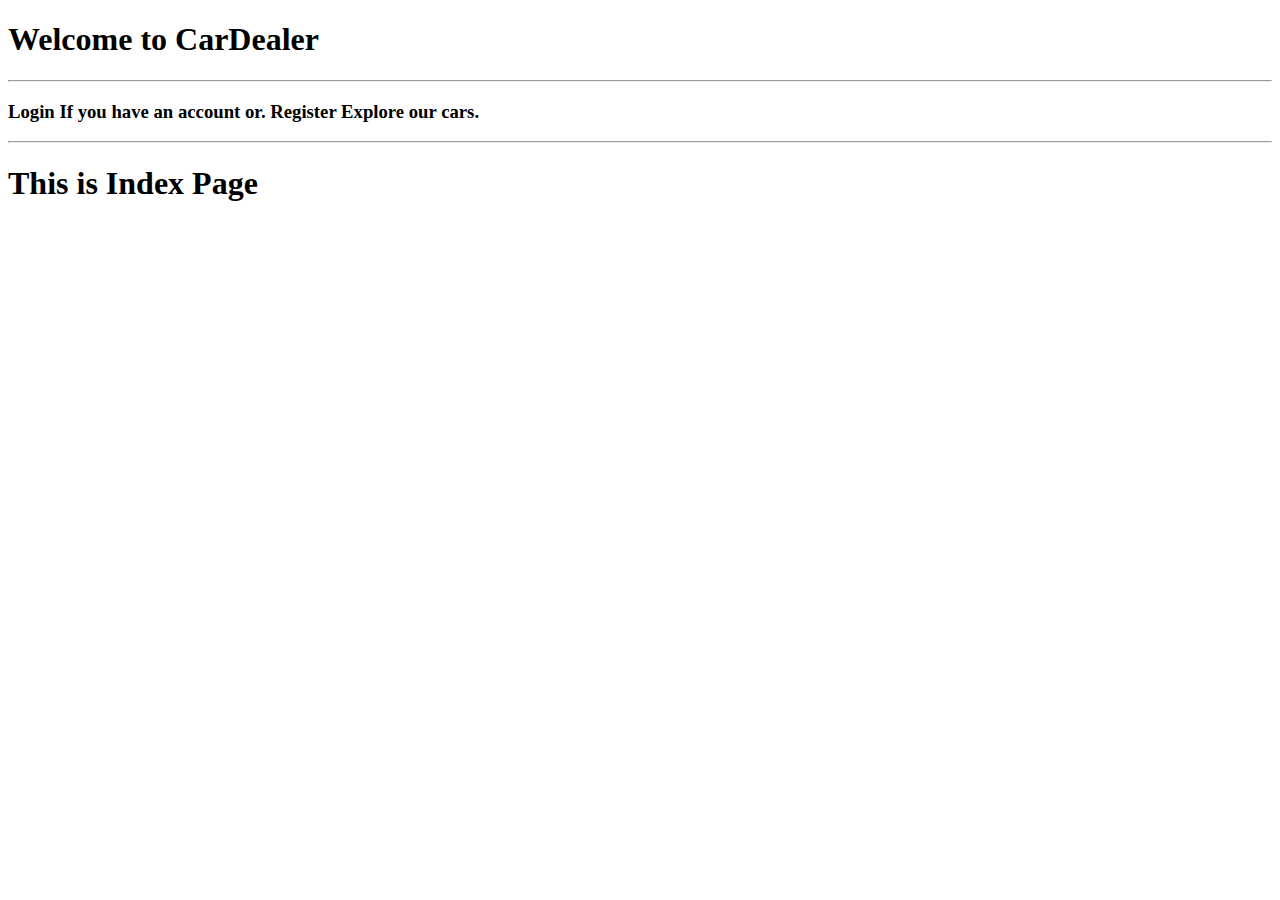
<file: src/main/resources/templates/home/index.html>
<!DOCTYPE html>
<html lang="en" xmlns="http://www.w3.org/1999/xhtml"
      xmlns:th="http://www.thymeleaf.org">
<th:block th:include="~{fragments/head}"/>
<body>
<th:block th:include="~{fragments/header}"/>

<main>
    <div class="container">
        <h1>Welcome to CarDealer</h1>
        <hr class="my-3"/>
        <h3><a th:href="@{/users/login}">Login</a> If you have an account or.
            <a th:href="@{/users/register}">Register</a> Explore our cars.
        </h3>
        <hr class="my-3"/>
        <h1>This is Index Page</h1>
    </div>
</main>

</body>
<th:block th:include="~{fragments/footer}"/>
</html>
</file>
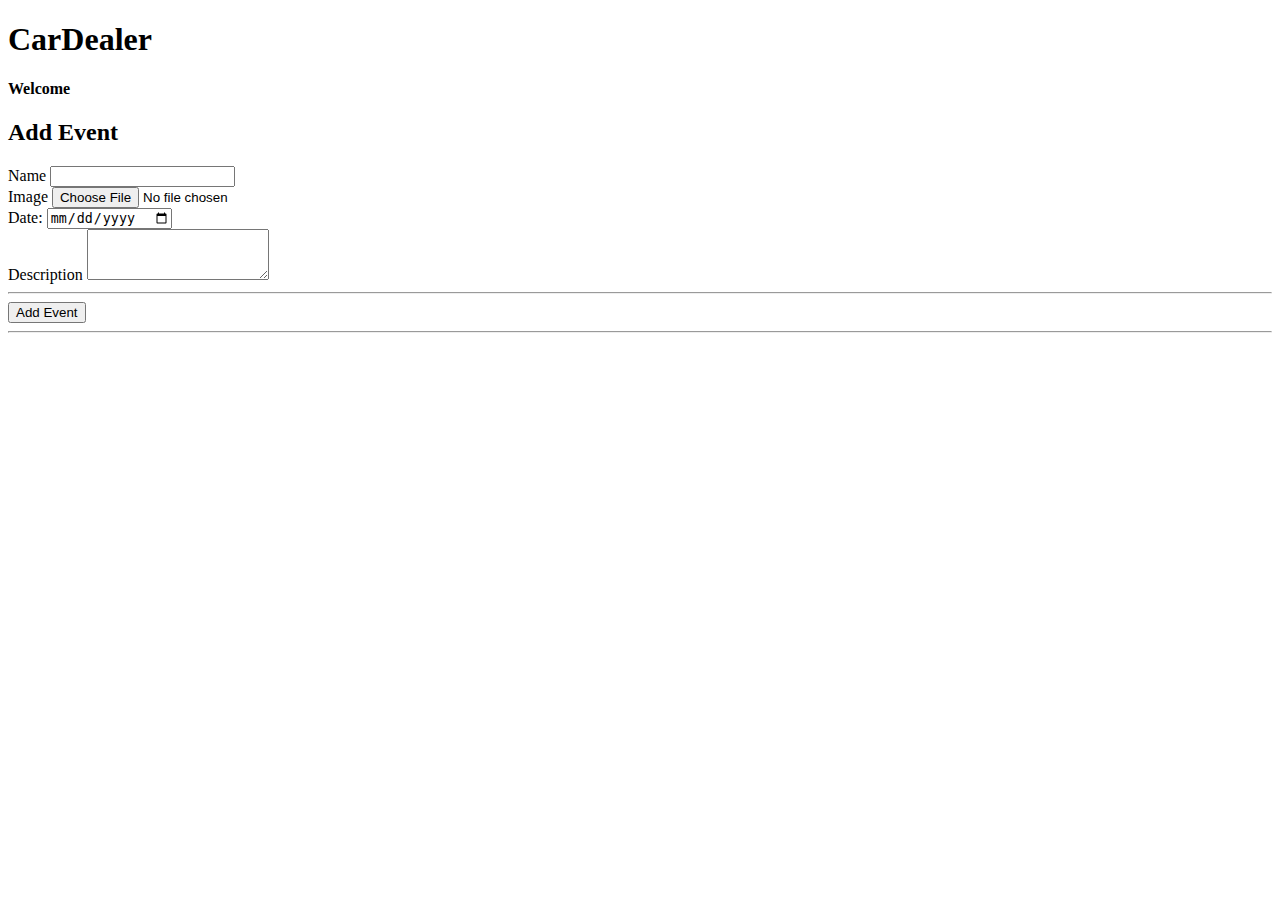
<file: src/main/resources/templates/events/add-events.html>
<!DOCTYPE html>
<html lang="en" xmlns="http://www.w3.org/1999/xhtml"
      xmlns:th="http://www.thymeleaf.org">
<th:block th:include="~{fragments/head}"/>
<body>
<th:block th:include="~{fragments/header}"/>

<main>
    <div class="container">
        <h1>CarDealer</h1>
        <div class="text-center mb-3">
            <h4 class="text-white mt-2">Welcome</h4>
        </div>
        <div class="container-fluid">
            <h2 class="text-center text-dark">Add Event</h2>
            <form class="mx-auto w-15" th:action="@{/events/add-events}" th:method="post" enctype="multipart/form-data">
                <div class="row col justify-content-center">
                    <div class="col col-md-3">
                    <div class="form-group">
                        <label for="name" class="font-weight-bold text-white">Name</label>
                        <input type="text" step="any" class="form-control text-center" id="name" name="name">
                    </div>
                    </div>
                    <div class="col col-md-3">
                    <div class="form-group">
                        <label for="imageUrl" class="font-weight-bold text-white">Image</label>
                        <input type="file" class="form-control-file" id="imageUrl" name="imageUrl">
                    </div>
                    </div>
                </div>
                <div class="row col justify-content-center">
                    <div class="col col-md-3">
                <div class="form-group">
                    <div class="label-holder d-flex justify-content-center">
                            Date: <input type="date" name="date">
                    </div>
                </div>
                    </div>
                    <div class="col col-md-3">
                    <div class="form-group">
                        <label for="description" class="font-weight-bold text-white">Description</label>
                        <textarea name="description" id="description" class="form-control" rows="3"></textarea>
                    </div>
                </div>
                </div>
                <hr class="hr-2 bg-dark w-25">
                <div class="button-holder d-flex justify-content-center">
                    <button type="submit" class="btn btn-success">Add Event</button>
                </div>
            </form>
        </div>
        <hr class="my-3"/>
    </div>
</main>
<th:block th:include="~{fragments/footer}"/>
</body>
</html>
</file>
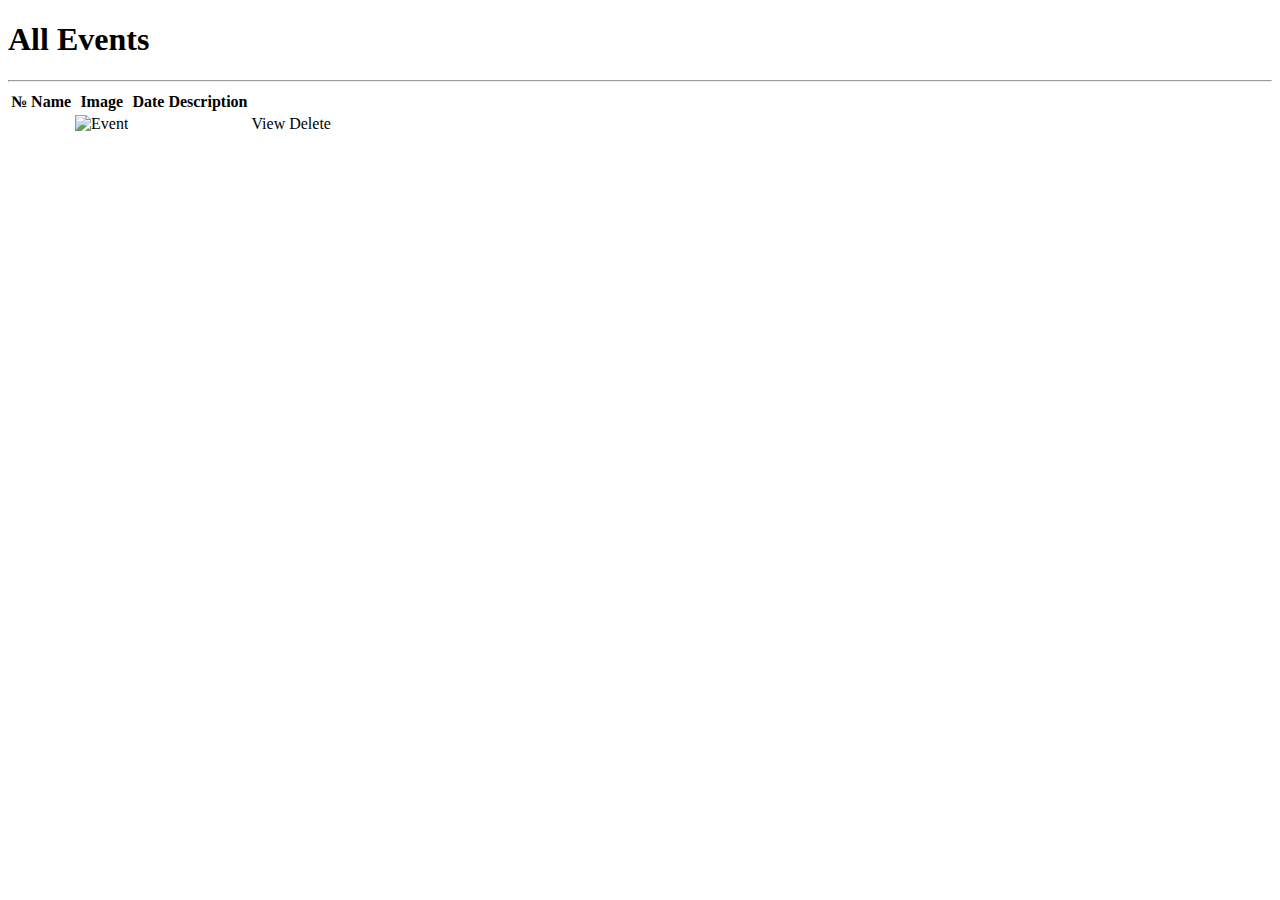
<file: src/main/resources/templates/events/all-events.html>
<!DOCTYPE html>
<html lang="en" xmlns="http://www.w3.org/1999/xhtml"
      xmlns:th="http://www.thymeleaf.org"
>
<th:block th:include="~{fragments/head}"/>
<body>
<th:block th:include="~{fragments/header}"/>

<main class="container">
    <h1 class="text-center">All Events</h1>
    <hr class="hr-3"/>
    <table class="table bg-blur text-white font-weight-bold">
        <thead>
        <tr class="row mx-auto">
            <th class="col-md-1 text-center">№</th>
            <th class="col-md-2 text-center">Name</th>
            <th class="col-md-2 text-center">Image</th>
            <th class="col-md-2 text-center">Date</th>
            <th class="col-md-2 text-center">Description</th>
        </tr>
        </thead>
        <tbody>
        <th:block th:each="event, iter : ${events}">
            <tr class="row mx-auto">
                <th class="col-md-1 text-center" th:text="${iter.index + 1}"></th>
                <td class="col-md-2 text-center" th:text="${event.name}"></td>
                <td class="col-md-2">
                    <div class="text-center"><img th:src="${event.imageUrl}" width="60" height="60" alt="Event"></div>
                </td>
                <td class="col-md-2 text-center" th:text="${event.date}"></td>
                <td class="col-md-2 text-center" th:text="${event.description}"></td>
                <td class="col-md-1 text-center">
                    <a th:href="@{/events/detail-events/{id}(id=${event.id})}" class="btn btn-success font-weight-bold text-white">View</a>
                </td>
                <th:block sec:authorize="hasRole('ROLE_ADMIN')">
                    <td class="col-md-2 text-center">
                        <a th:href="@{/events/delete-events/{id}(id=${event.id})}"
                           class="btn btn-danger font-weight-bold text-white">Delete</a>
                    </td>
                </th:block>
            </tr>
        </th:block>
        </tbody>
    </table>
</main>
<th:block th:include="~{fragments/footer}"/>
</body>
</html>
</file>
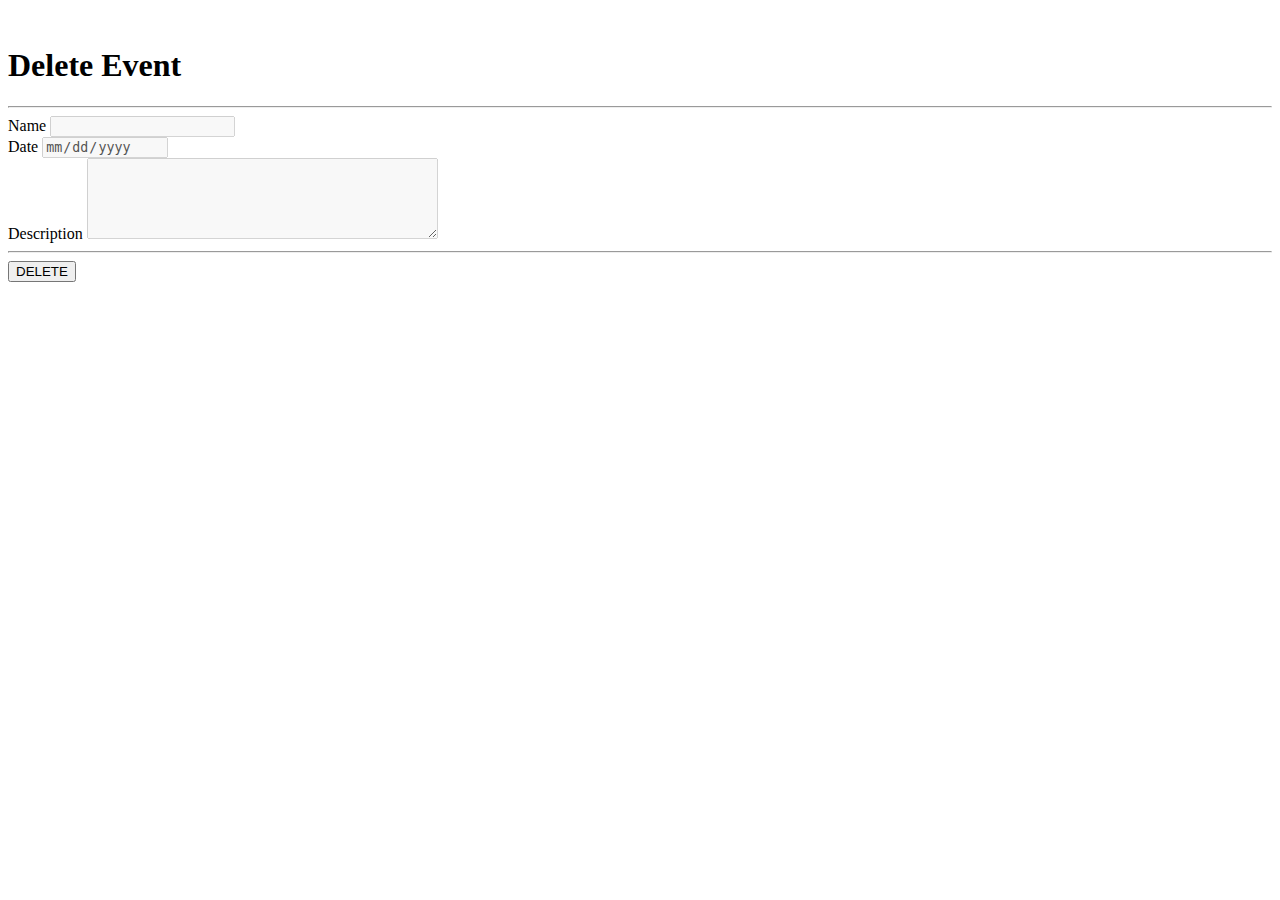
<file: src/main/resources/templates/events/delete-events.html>
<!DOCTYPE html>
<html lang="en" xmlns="http://www.w3.org/1999/xhtml"
      xmlns:th="http://www.thymeleaf.org">
<th:block th:include="~{fragments/head}"/>
<body>
<th:block th:include="~{fragments/header}"/>
<main class="mt-5">
    <div class="bg-image-quote-create">
        <span style="visibility: hidden">....</span>
        <h1 class="text-center font-weight-bold text-white">Delete Event</h1>
        <hr class="hr-2 bg-dark w-25">
        <form class="form w-25 mx-auto" th:action="@{/events/delete-events/{id}(id=${id})}"
              th:method="patch"><input type="hidden"  name="_csrf" value="80417983-fe8b-45c7-963e-31f6915a1560">
            <div class="form-group">
                <label for="name" class="font-weight-bold text-white">Name</label>
                <input type="text" class="form-control text-center" id="name" name="name" th:value="${model.name}" disabled>
            </div>
            <div class="form-group">
                <label for="date" class="font-weight-bold text-white">Date</label>
                <input type="date" class="form-control text-center" id="date" name="date" th:value="${model.date}" disabled>
            </div>
            <div class="form-group">
                <label for="description" class="font-weight-bold text-white">Description</label>
                <textarea name="description" id="description" cols="41" rows="5" th:text="${model.description}" disabled></textarea>
            </div>

            <hr class="hr-2 bg-dark">
            <div class="button-holder d-flex justify-content-center">
                <button type="submit" class="btn btn-danger">DELETE</button>
            </div>
        </form>
        <span style="visibility: hidden">....</span>
    </div>
</main>
<th:block th:include="~{fragments/footer}"/>
</body>
</html>
</file>
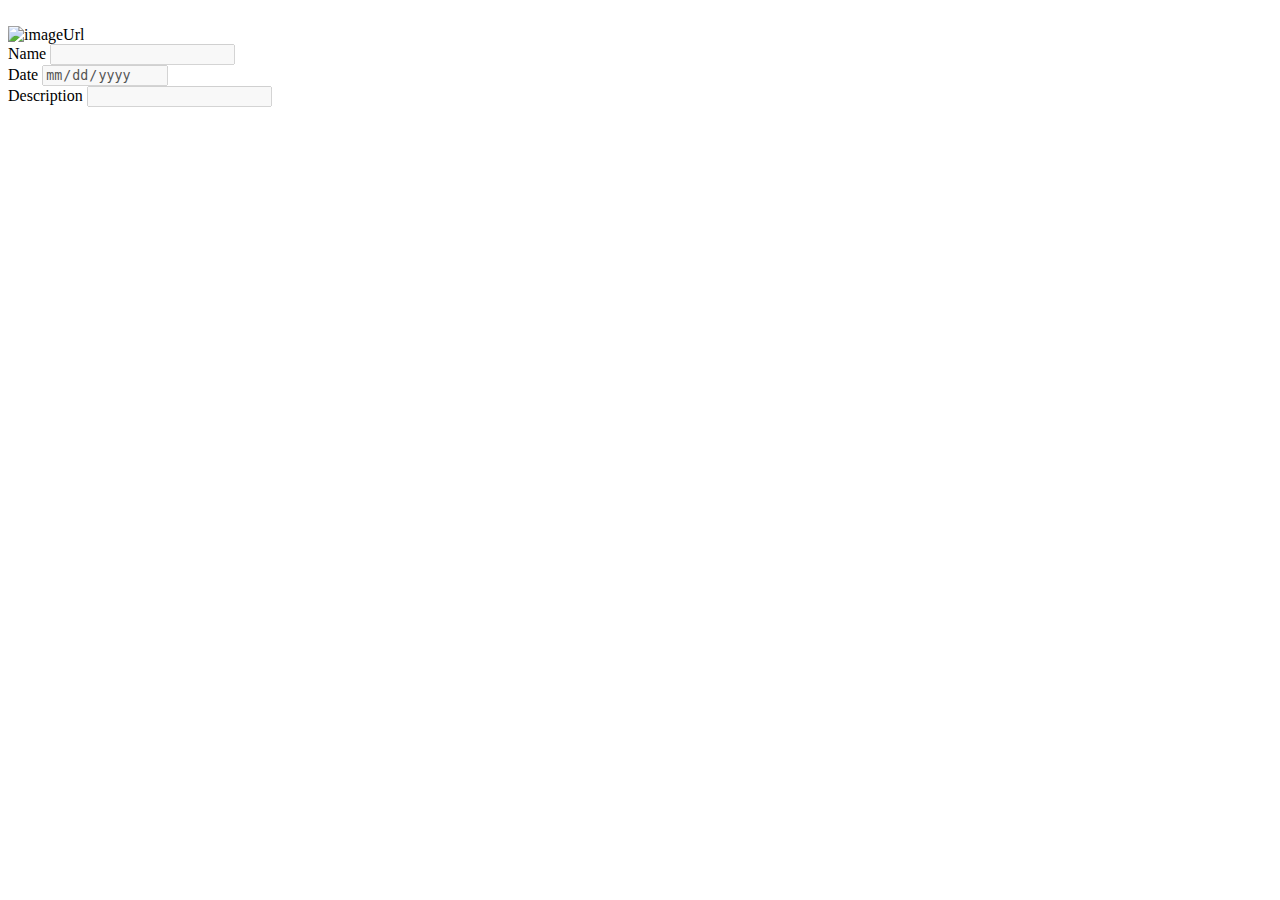
<file: src/main/resources/templates/events/detail-events.html>
<!DOCTYPE html>
<html lang="en" xmlns="http://www.w3.org/1999/xhtml"
      xmlns:th="http://www.thymeleaf.org">
<th:block th:include="~{fragments/head}"/>
<body>
<th:block th:include="~{fragments/header}"/>
<main class="mt-5">
    <div class="bg-image-quote-all text-center">
        <span style="visibility: hidden">....</span>
        <div class="text-center mt-5">
            <img th:src="${model.imageUrl}" width="200" height="200" alt="imageUrl">
        </div>
        <div class="row col justify-content-center">
            <div class="form-group">
                <div class="label-holder d-flex justify-content-center">
                    <label class="text-center text-white font-weight-bold" for="name">Name
                        <input type="text" class="form-control text-center" id="name" name="name"
                               th:value="${model.name}" disabled>
                    </label>
                </div>
            </div>
        </div>
        <div class="row col justify-content-center">
            <div class="form-group">
                <div class="label-holder d-flex justify-content-center">
                    <label class="text-center text-white font-weight-bold" for="date">Date
                        <input type="date" class="form-control text-center" id="date" name="date"
                               th:value="${model.date}" disabled>
                    </label>
                </div>
            </div>
        </div>
        <div class="row col justify-content-center">
            <div class="form-group">
                <div class="label-holder d-flex justify-content-center">
                    <label class="text-center text-white font-weight-bold" for="description">Description
                        <input type="text" class="form-control text-center" id="description" name="description"
                               th:value="${model.description}" disabled>
                    </label>
                </div>
            </div>
        <span style="visibility: hidden">....</span>
    </div>
</main>
<th:block th:include="~{fragments/footer}"/>
</body>
</html>
</file>
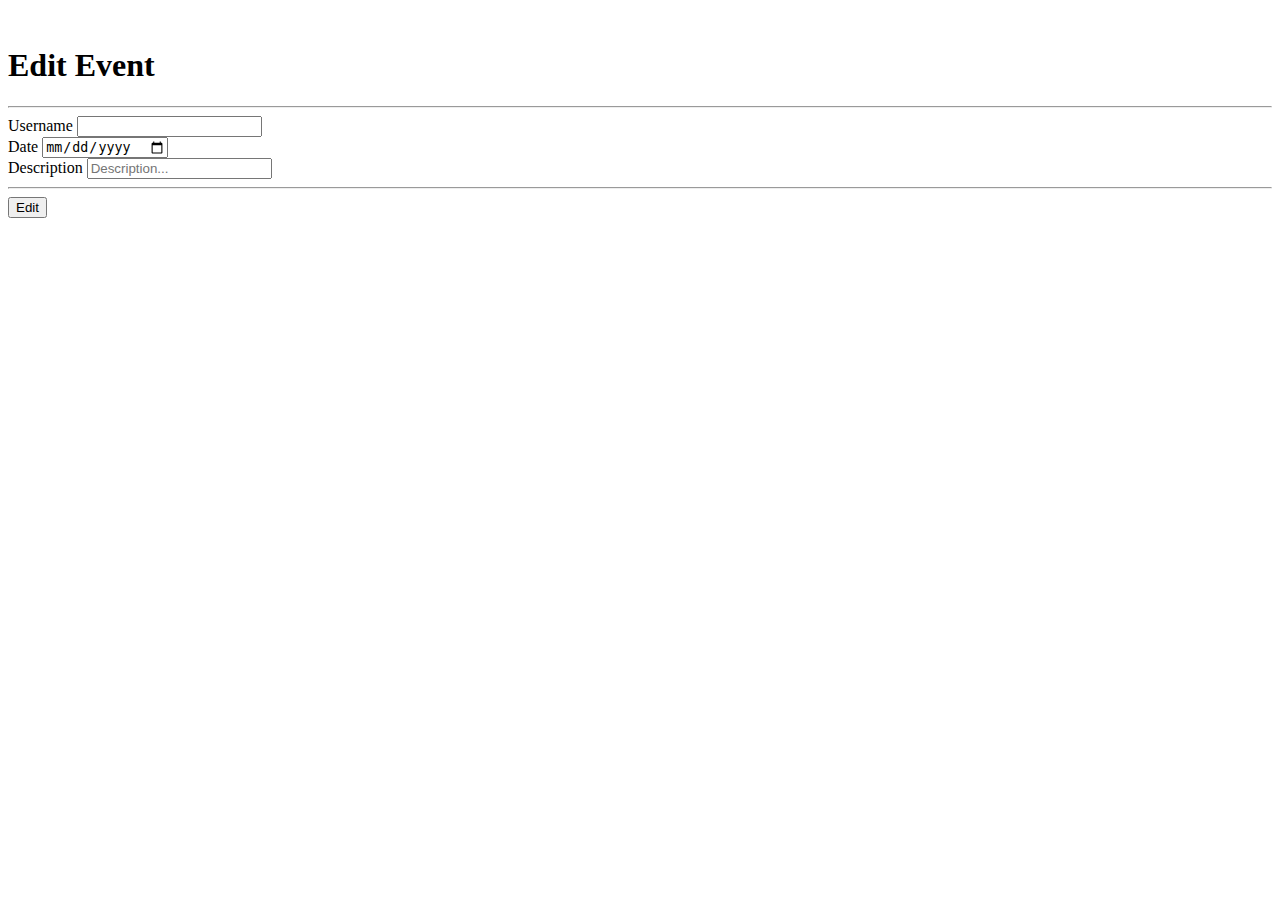
<file: src/main/resources/templates/events/edit-events.html>
<!DOCTYPE html>
<html lang="en" xmlns="http://www.w3.org/1999/xhtml"
      xmlns:th="http://www.thymeleaf.org">
<th:block th:include="~{fragments/head}"/>
<body>
<th:block th:include="~{fragments/header}"/>
<main class="mt-5">
    <div class="bg-image-quote-create">
        <span style="visibility: hidden">....</span>
        <h1 class="text-center font-weight-bold text-white">Edit Event</h1>
        <hr class="hr-2 bg-dark w-25">
        <form class="form w-25 mx-auto" th:action="@{/events/edit-events/{id}(id=${id})}"
              th:method="patch"><input type="hidden" name="_csrf" value="80417983-fe8b-45c7-963e-31f6915a1560">
            <div class="form-group text-center text-white">
                <label for="name" class="mb-1">Username</label>
                <input type="text" th:value="${model.name}" class="form-control" name="name" id="name"
                       readonly>
            </div>
            <div class="form-group text-center text-white">
                <label for="date" class="mb-1">Date</label>
                <input type="date" th:value="${model.date}" class="form-control" id="date" placeholder="Date..."
                       name="date">
            </div>
            <div class="form-group text-center text-white">
                <label for="description" class="mb-1">Description</label>
                <input type="text" th:value="${model.description}" class="form-control" id="description" placeholder="Description..."
                       name="description">
            </div>
            <hr class="hr-2 bg-dark">
            <div class="button-holder d-flex justify-content-center">
                <button type="submit" class="btn btn-dark">Edit</button>
            </div>
        </form>
        <span style="visibility: hidden">....</span>
    </div>
</main>
<th:block th:include="~{fragments/footer}"/>
</body>
</html>
</file>
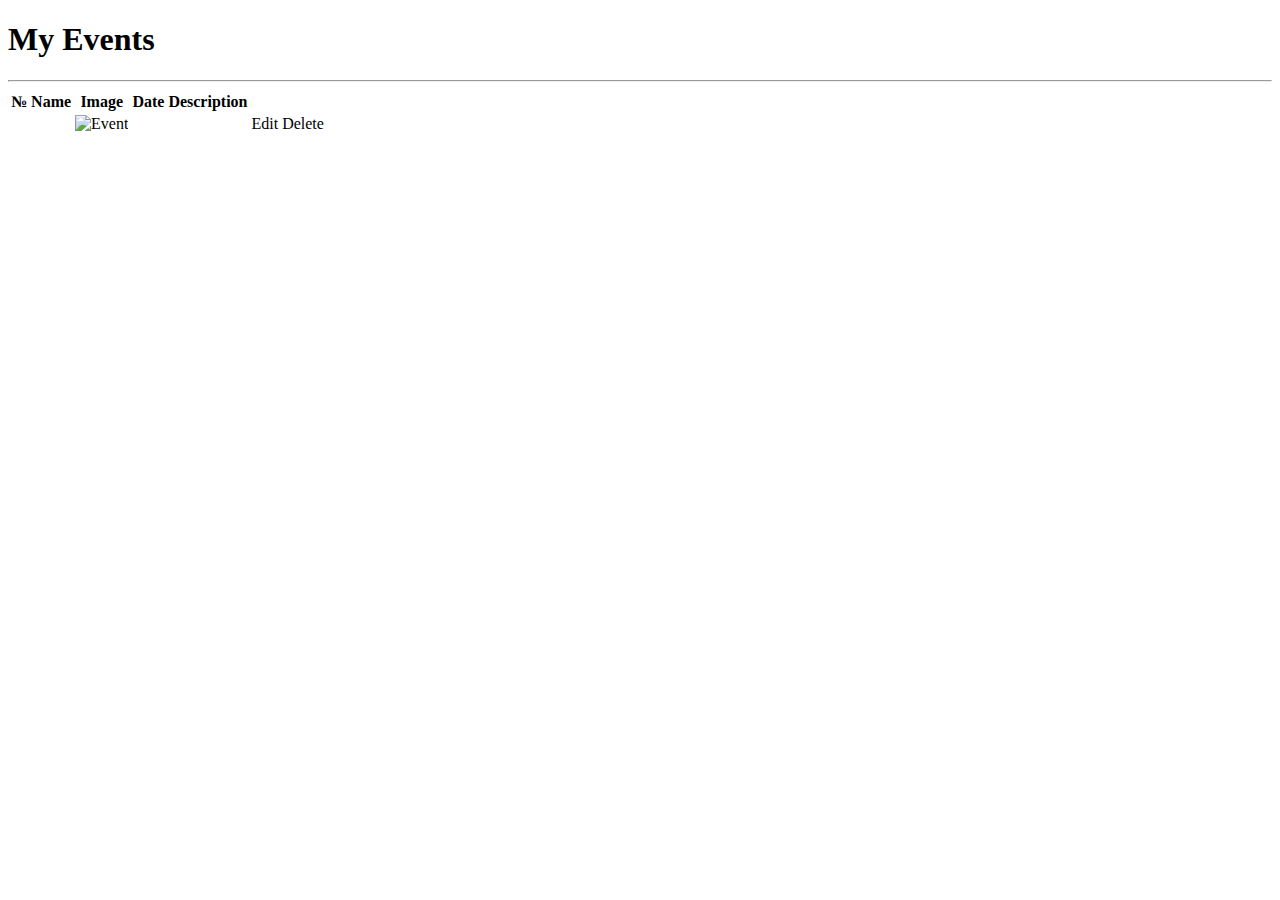
<file: src/main/resources/templates/events/my-events.html>
<!DOCTYPE html>
<html lang="en" xmlns="http://www.w3.org/1999/xhtml"
      xmlns:th="http://www.thymeleaf.org"
>
<th:block th:include="~{fragments/head}"/>
<body>
<th:block th:include="~{fragments/header}"/>

<main class="container">
    <h1 class="text-center">My Events</h1>
    <hr class="hr-3"/>
    <table class="table bg-blur text-white font-weight-bold">
        <thead>
        <tr class="row mx-auto">
            <th class="col-md-1 text-center">№</th>
            <th class="col-md-2 text-center">Name</th>
            <th class="col-md-2 text-center">Image</th>
            <th class="col-md-2 text-center">Date</th>
            <th class="col-md-2 text-center">Description</th>
        </tr>
        </thead>
        <tbody>
        <th:block th:each="event, iter : ${events}">
            <tr class="row mx-auto">
                <th class="col-md-1 text-center" th:text="${iter.index + 1}"></th>
                <td class="col-md-2 text-center" th:text="${event.name}"></td>
                <td class="col-md-2">
                    <div class="text-center"><img th:src="${event.imageUrl}" width="60" height="60" alt="Event"></div>
                </td>
                <td class="col-md-2 text-center" th:text="${event.date}"></td>
                <td class="col-md-2 text-center" th:text="${event.description}"></td>
                <td class="col-md-1 text-center">
                    <a th:href="@{/events/edit-events/{id}(id=${event.id})}" class="btn btn-success font-weight-bold text-white">Edit</a>
                </td>
                <td class="col-md-2 text-center">
                    <a th:href="@{/events/delete-events/{id}(id=${event.id})}" class="btn btn-danger font-weight-bold text-white">Delete</a>
                </td>
            </tr>
        </th:block>
        </tbody>
    </table>
</main>
<th:block th:include="~{fragments/footer}"/>
</body>
</html>
</file>
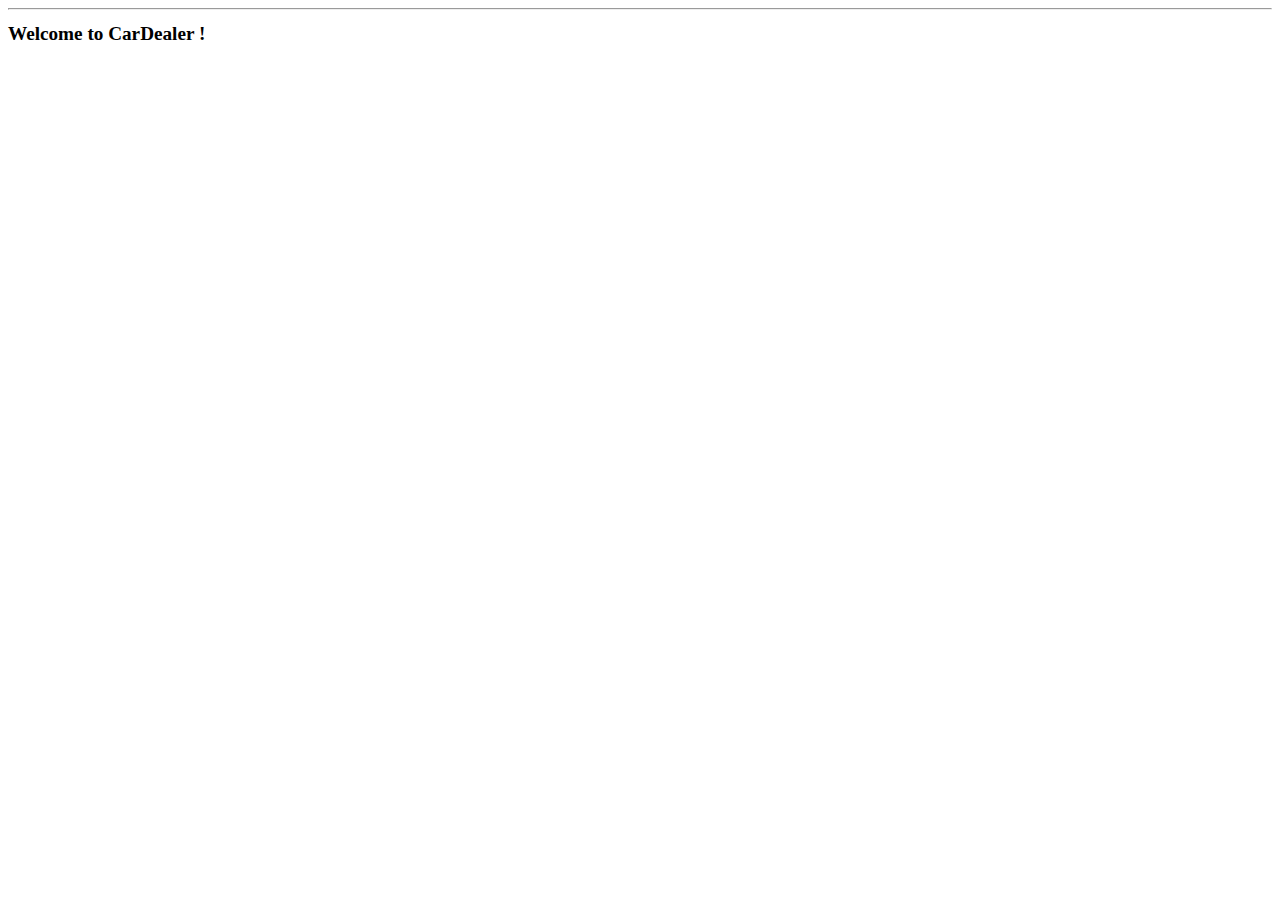
<file: src/main/resources/templates/home/home.html>
<!DOCTYPE html>
<html lang="en" xmlns="http://www.w3.org/1999/xhtml"
      xmlns:th="http://www.thymeleaf.org">
<th:block th:include="~{fragments/head}"/>
<body>
<th:block th:include="~{fragments/header}"/>

<main>
    <div class="container">
        <div class="text-center mb-3">

        </div>
        <hr class="my-3"/>
        <div id="toChange" class=".quotes-data">
            <div class="mt-3">
                <h1 class="text-black text-center" style="font-size: larger">Welcome to CarDealer !</h1>
            </div>
        </div>
    </div>
</main>
<th:block th:include="~{fragments/footer}"/>
</body>
</html>
</file>
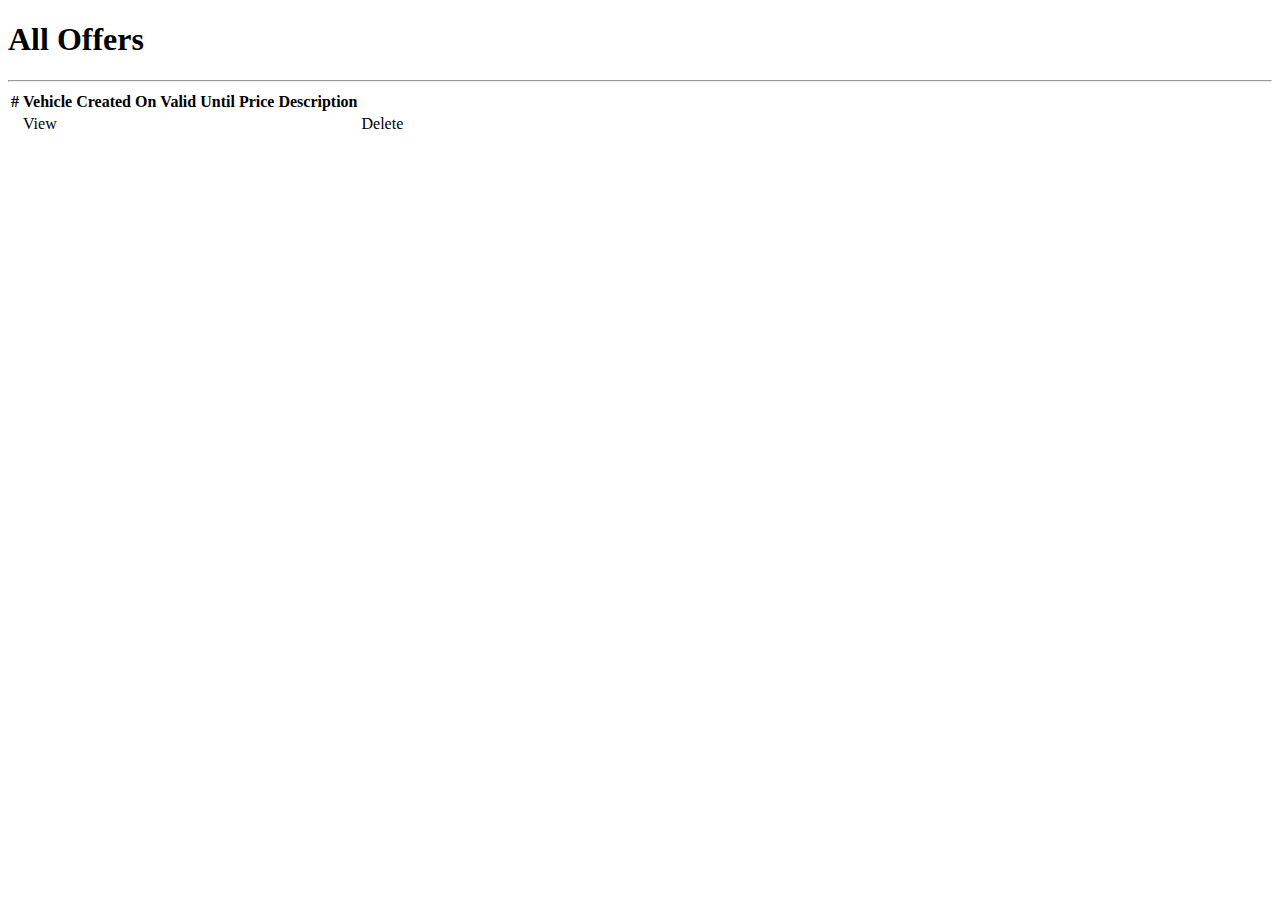
<file: src/main/resources/templates/offers/all-offer.html>
<!DOCTYPE html>
<html lang="en" xmlns="http://www.w3.org/1999/xhtml"
      xmlns:th="http://www.thymeleaf.org"
>
<th:block th:include="~{fragments/head}"/>
<body>
<th:block th:include="~{fragments/header}"/>

<main class="container">
    <h1 class="text-center text-white">All Offers</h1>
    <hr class="hr-3"/>
    <table class="table bg-blur text-white font-weight-bold">
        <thead>
        <tr class="row mx-auto text-white">
            <th class="col-md-1 text-center">#</th>
            <th class="col-md-1 text-center">Vehicle</th>
            <th class="col-md-2 text-center">Created On</th>
            <th class="col-md-2 text-center">Valid Until</th>
            <th class="col-md-1 text-center">Price</th>
            <th class="col-md-2 text-center">Description</th>
        </tr>
        </thead>
        <tbody>
        <th:block th:each="offer, iter : ${offers}">
            <tr class="row mx-auto text-white">
                <th class="col-md-1 text-center" th:text="${iter.index + 1}"></th>
                <td class="col-md-1 text-center">
                    <a th:href="@{/vehicles/details-vehicle/{id}(id=${offer.vehicle.id})}"
                       class="btn btn-dark font-weight-bold text-white">View</a>
                </td>
                <td class="col-md-2 text-center" th:text="${offer.createdOn}"></td>
                <td class="col-md-2 text-center" th:text="${offer.validUntil}"></td>
                <td class="col-md-1 text-center" th:text="${offer.price}"></td>
                <td class="col-md-2 text-center" th:text="${offer.description}"></td>
                <th:block sec:authorize="hasRole('ROLE_ADMIN')">
                    <td class="col-md-3 text-center">
                        <a th:href="@{/offers/delete-offer/{id}(id=${offer.id})}"
                           class="btn btn-danger font-weight-bold text-white">Delete</a>
                    </td>
                </th:block>
            </tr>
        </th:block>
    </table>
</main>
<th:block th:include="~{fragments/footer}" />
</body>
</html>
</file>
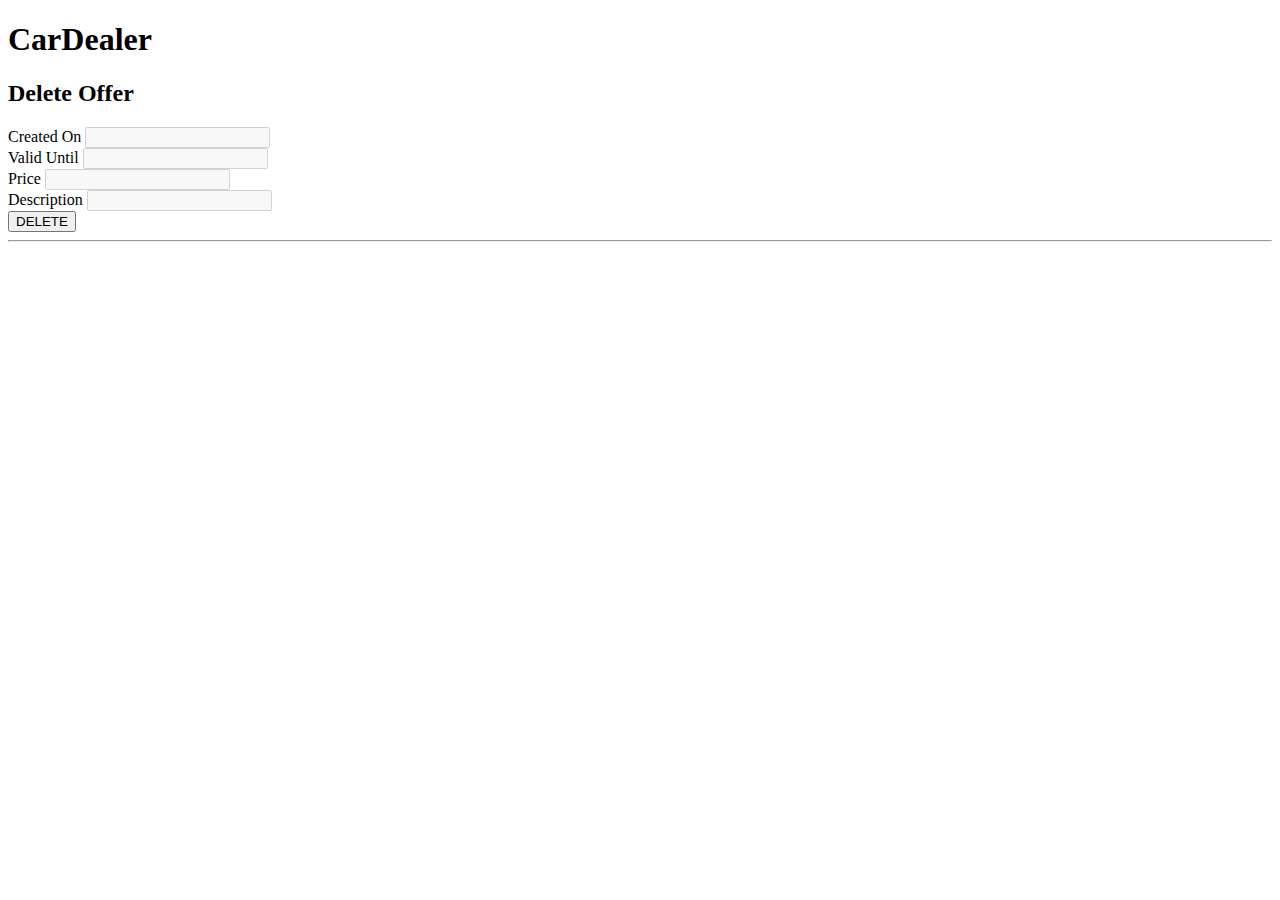
<file: src/main/resources/templates/offers/delete-offer.html>
<!DOCTYPE html>
<html lang="en" xmlns="http://www.w3.org/1999/xhtml"
      xmlns:th="http://www.thymeleaf.org">
<th:block th:include="~{fragments/head}"/>
<body>
<th:block th:include="~{fragments/header}"/>

<main>
    <div class="container text-white">
        <h1>CarDealer</h1>
        <div class="container-fluid">
            <h2 class="text-center text-white">Delete Offer</h2>
            <form class="form text-white" th:action="@{/offers/delete-offer/{id}(id=${id})}"
                  th:method="patch"><input type="hidden"  name="_csrf" value="80417983-fe8b-45c7-963e-31f6915a1560">
                <div class="row col justify-content-center">
                    <div class="col col-md-3">
                        <div class="form-group">
                            <label class="font-weight-bold">Created On</label>
                            <input type="text" class="form-control text-center" id="createdOn" name="createdOn"
                                   th:value="${offer.createdOn}" disabled>
                        </div>
                    </div>
                    <div class="col col-md-3">
                        <div class="form-group">
                            <label class="font-weight-bold">Valid Until</label>
                            <input type="text" class="form-control text-center" id="validUntil" name="validUntil"
                                   th:value="${offer.validUntil}" disabled>
                        </div>
                    </div>
                </div>
                <div class="row col justify-content-center">
                    <div class="col col-md-3">
                        <div class="form-group">
                            <label class="font-weight-bold text-white">Price</label>
                            <input type="text" class="form-control text-center" id="price" name="price"
                                   th:value="${offer.price}" disabled>
                        </div>
                    </div>
                    <div class="col col-md-3">
                        <div class="form-group">
                            <label  class="font-weight-bold text-white">Description</label>
                            <input type="text" class="form-control text-center" id="description" name="description"
                                   th:value="${offer.description}" disabled>
                        </div>
                    </div>
                </div>
                <div class="row col justify-content-center">
                    <div class="col col-md-3">
                        <div class="button-holder d-flex justify-content-center">
                            <button type="submit" class="btn btn-danger">DELETE</button>
                        </div>
                    </div>

                </div>
            </form>
        </div>
        <hr class="my-3"/>
    </div>
</main>
<th:block th:include="~{fragments/footer}"/>
</body>
</html>
</file>
